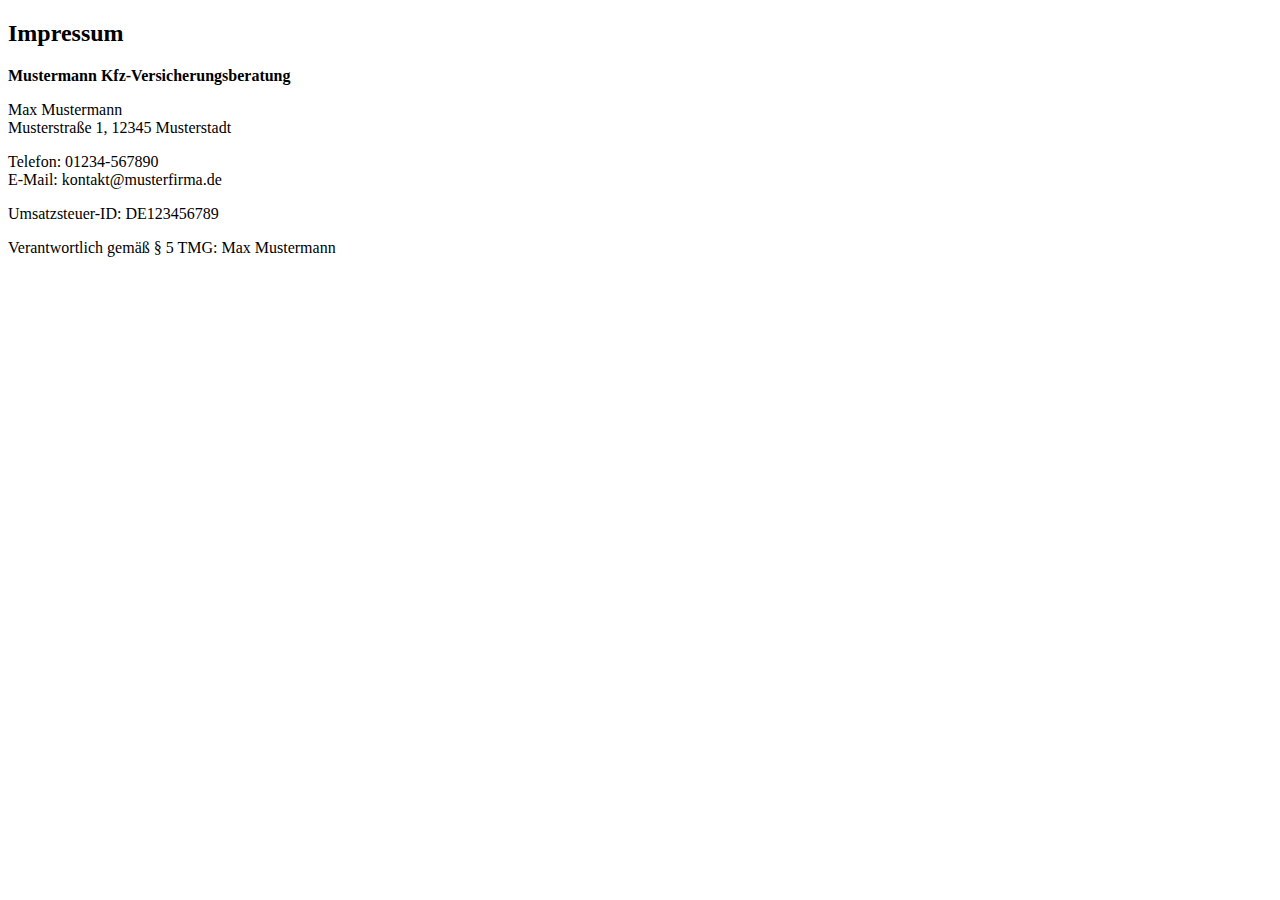
<file: impressum.html>
<!DOCTYPE html>
<html lang="de">
<head>
    <meta charset="UTF-8">
    <title>Impressum - Mustermann Kfz-Versicherungsberatung</title> </head> <body>

<h2>Impressum</h2>
<p><b>Mustermann Kfz-Versicherungsberatung</b></p> <p>Max Mustermann<br> Musterstraße 1, 12345 Musterstadt</p>
<p>Telefon: 01234-567890<br> E-Mail: kontakt@musterfirma.de</p>
<p>Umsatzsteuer-ID: DE123456789</p>
<p>Verantwortlich gemäß § 5 TMG: Max Mustermann</p>

</body>
</html>
</file>
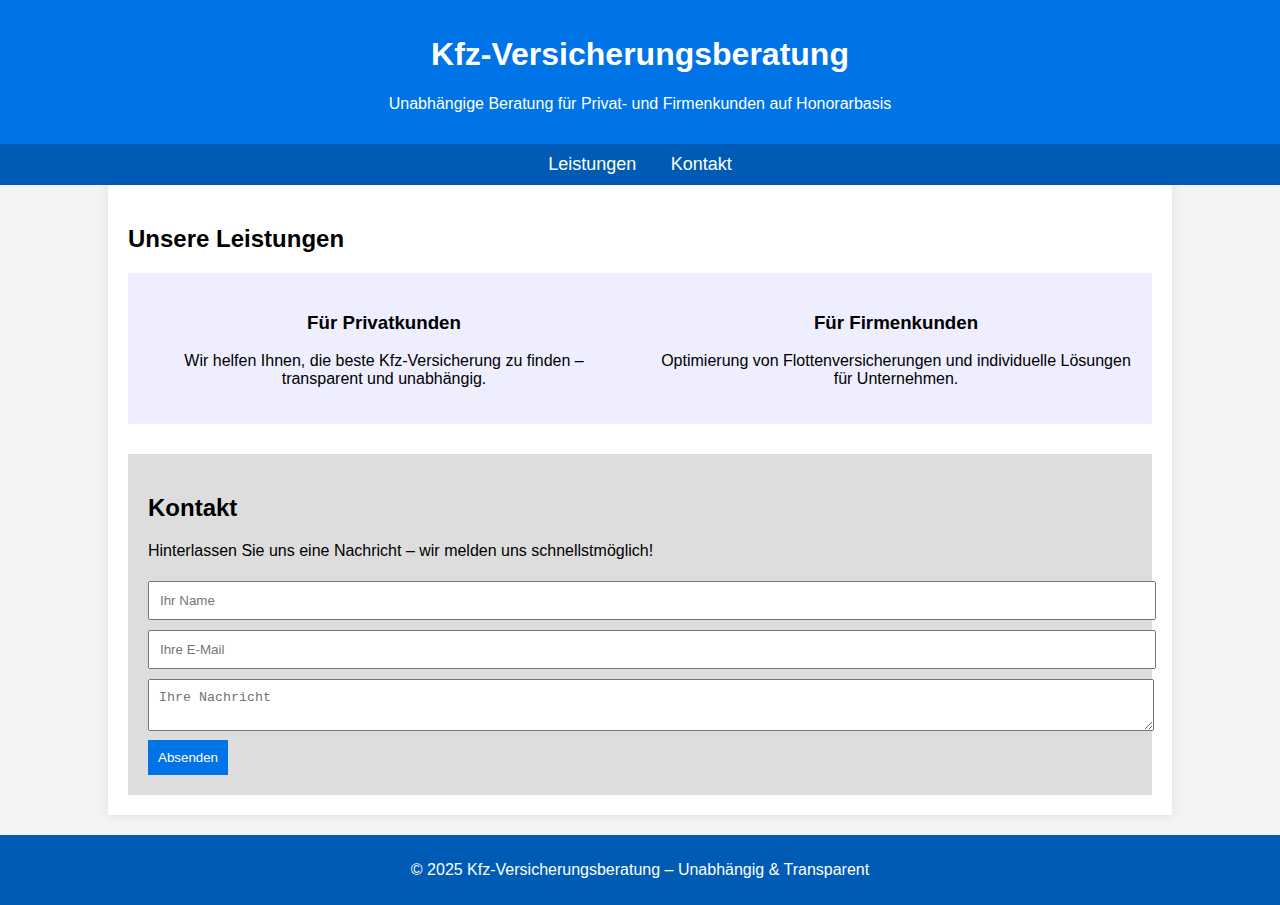
<file: ttt.html>
<!DOCTYPE html>
<html lang="de">
<head>
    <meta charset="UTF-8">
    <meta name="viewport" content="width=device-width, initial-scale=1.0">
    <title>Kfz-Versicherungsberatung</title>
    <style>
        body {
            font-family: Arial, sans-serif;
            margin: 0;
            padding: 0;
            background-color: #f4f4f4;
        }
        header {
            background-color: #0073e6;
            color: white;
            padding: 15px;
            text-align: center;
        }
        nav {
            text-align: center;
            padding: 10px;
            background: #005bb5;
        }
        nav a {
            color: white;
            text-decoration: none;
            margin: 15px;
            font-size: 18px;
        }
        .container {
            width: 80%;
            margin: auto;
            padding: 20px;
            background: white;
            box-shadow: 0 0 10px rgba(0,0,0,0.1);
        }
        .services {
            display: flex;
            justify-content: space-between;
            margin-top: 20px;
        }
        .service-box {
            width: 48%;
            padding: 20px;
            background: #eef;
            text-align: center;
        }
        .contact-form {
            margin-top: 30px;
            padding: 20px;
            background: #ddd;
        }
        input, textarea {
            width: 100%;
            padding: 10px;
            margin: 5px 0;
        }
        button {
            background: #0073e6;
            color: white;
            border: none;
            padding: 10px;
            cursor: pointer;
        }
        footer {
            text-align: center;
            padding: 10px;
            background: #005bb5;
            color: white;
            margin-top: 20px;
        }
    </style>
</head>
<body>

<header>
    <h1>Kfz-Versicherungsberatung</h1>
    <p>Unabhängige Beratung für Privat- und Firmenkunden auf Honorarbasis</p> </header>

<nav>
    <a href="#leistungen">Leistungen</a>
    <a href="#kontakt">Kontakt</a>
</nav>

<div class="container">
    <h2 id="leistungen">Unsere Leistungen</h2>
    <div class="services">
        <div class="service-box">
            <h3>Für Privatkunden</h3>
            <p>Wir helfen Ihnen, die beste Kfz-Versicherung zu finden – transparent und unabhängig.</p>
        </div>
        <div class="service-box">
            <h3>Für Firmenkunden</h3>
            <p>Optimierung von Flottenversicherungen und individuelle Lösungen für Unternehmen.</p>
        </div>
    </div>

    <div class="contact-form">
        <h2 id="kontakt">Kontakt</h2>
        <p>Hinterlassen Sie uns eine Nachricht – wir melden uns schnellstmöglich!</p>
        <form id="contactForm">
            <input type="text" id="name" placeholder="Ihr Name" required>
            <input type="email" id="email" placeholder="Ihre E-Mail" required>
            <textarea id="message" placeholder="Ihre Nachricht" required></textarea>
            <button type="submit">Absenden</button>
        </form>
        <p id="responseMessage" style="color:green; display:none;">Nachricht gesendet! Wir melden uns bald.</p>
    </div>
</div>

<footer>
    <p>© 2025 Kfz-Versicherungsberatung – Unabhängig & Transparent</p> </footer>

<script>
    document.getElementById("contactForm").addEventListener("submit", function(event) {
        event.preventDefault();
        document.getElementById("responseMessage").style.display = "block";
        document.getElementById("contactForm").reset();
    });
</script>

</body>
</html>
</file>
